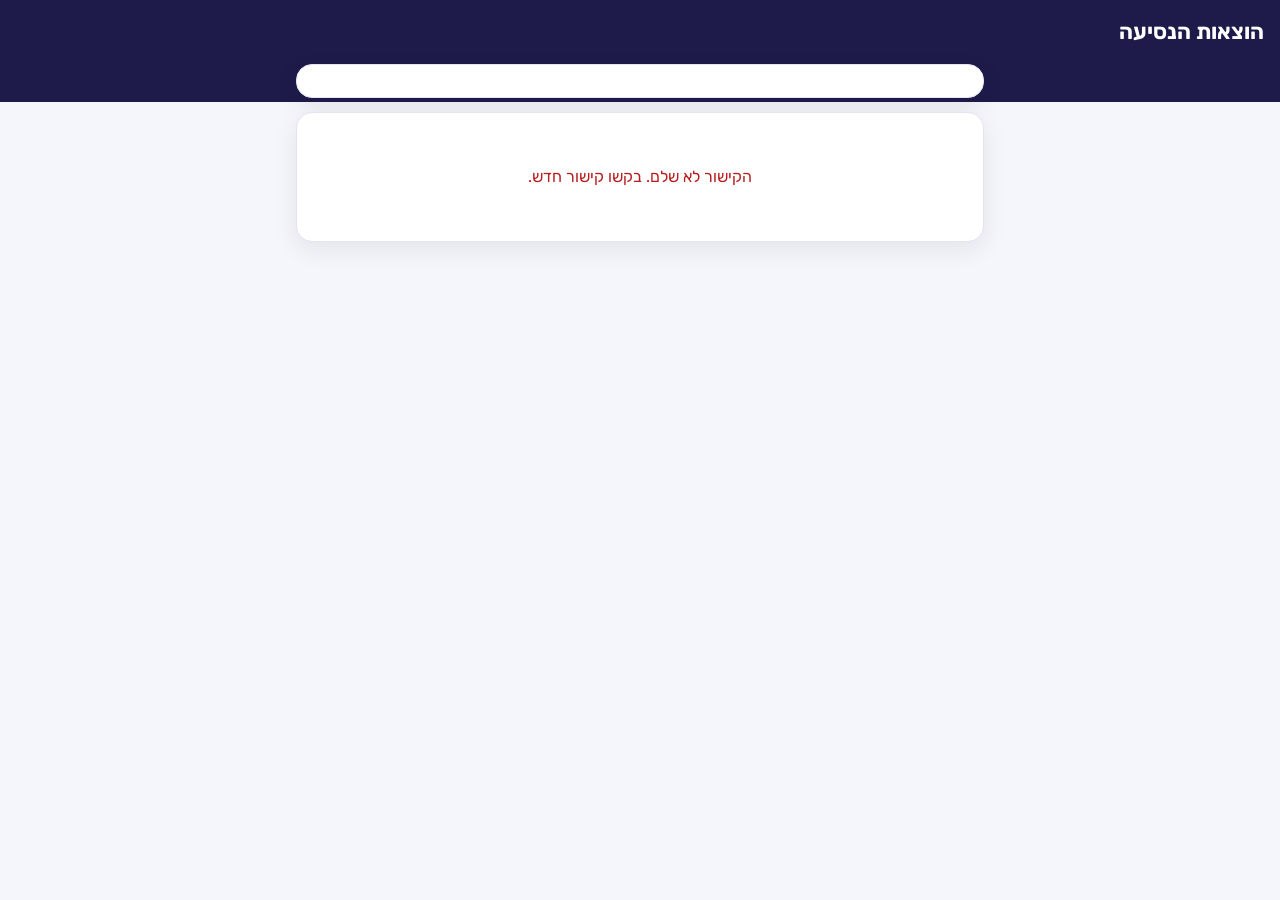
<file: spend.html>
<!DOCTYPE html>
<html lang="he" dir="rtl">
<head>
  <meta charset="utf-8">
  <meta name="viewport" content="width=device-width, initial-scale=1, viewport-fit=cover">
  <meta name="referrer" content="no-referrer">
  <meta name="robots" content="noindex">
  <title>הוצאות הנסיעה · FLYMILY</title>
  <link rel="preconnect" href="https://fonts.googleapis.com">
  <link href="https://fonts.googleapis.com/css2?family=Rubik:wght@400;500;600;700&display=swap" rel="stylesheet">
  <style>
    :root{
      --brand:#4338ca; --accent:#f97316; --ok:#15803d; --danger:#b91c1c;
      --bg:#f5f6fb; --card:#fff; --ink:#171a2b; --muted:#5d6478; --border:#e3e5ef;
      --radius:16px; --shadow:0 8px 24px rgba(16,24,40,.08);
    }
    @media (prefers-color-scheme: dark){
      :root{ --brand:#a5b4fc; --accent:#fb923c; --ok:#4ade80; --danger:#f87171;
        --bg:#0e1020; --card:#181b30; --ink:#eceef8; --muted:#a2a8bf; --border:#2b2f4a; }
    }
    *{ box-sizing:border-box; }
    body{ margin:0; background:var(--bg); color:var(--ink); font:16px/1.5 Rubik, system-ui, -apple-system, "Segoe UI", Arial, sans-serif; }
    header{ background:#1e1b4b; color:#fff; padding:16px 16px 52px; }
    header h1{ margin:0; font-size:1.35rem; }
    header p{ margin:2px 0 0; opacity:.85; font-size:14px; }
    main{ max-width:720px; margin:-38px auto 0; padding:0 16px 40px; display:grid; gap:14px; }
    .card{ background:var(--card); border:1px solid var(--border); border-radius:var(--radius); padding:16px; box-shadow:var(--shadow); }
    .totals{ display:grid; grid-template-columns:repeat(3,1fr); gap:10px; }
    .stat .label{ font-size:13px; color:var(--muted); }
    .stat .value{ font-size:1.35rem; font-weight:700; }
    .stat .sub{ font-size:13px; color:var(--muted); }
    .bar{ grid-column:1/-1; height:10px; border-radius:99px; background:color-mix(in oklab, var(--brand) 14%, var(--bg)); overflow:hidden; }
    .bar span{ display:block; height:100%; background:linear-gradient(90deg,var(--brand),var(--accent)); }
    .bar.over span{ background:var(--danger); }
    h2{ margin:0 0 10px; font-size:1.05rem; }
    form{ display:grid; grid-template-columns:2fr 1fr 1fr; gap:8px; }
    label{ display:grid; gap:4px; font-size:13px; font-weight:600; color:var(--muted); }
    .wide{ grid-column:1/-1; }
    input, select, button{ font:inherit; }
    /* 16px keeps phones from zooming the page in when a field is tapped */
    input, select{ width:100%; min-height:44px; padding:8px 10px; border:1px solid var(--border); border-radius:10px; background:var(--card); color:var(--ink); font-size:16px; font-weight:400; }
    button{ min-height:44px; border:none; border-radius:99px; background:var(--brand); color:#fff; font-weight:600; cursor:pointer; }
    button:disabled{ opacity:.6; cursor:wait; }
    @media (prefers-color-scheme: dark){ button{ color:#14162a; } }
    .status{ margin:8px 2px 0; font-size:14px; color:var(--brand); }
    .status:empty{ display:none; }
    .add-card{ padding:0; overflow:hidden; }
    .add-card .status{ margin:0 16px 12px; }
    .add-toggle{ display:flex; align-items:center; justify-content:center; gap:10px; width:100%; min-height:56px; border-radius:0; font-size:17px; }
    .add-toggle[aria-expanded="true"]{ background:transparent; color:var(--ink); border-bottom:1px solid var(--border); }
    .plus{ display:grid; place-items:center; width:26px; height:26px; border-radius:50%; background:rgba(255,255,255,.22); font-size:20px; line-height:1; transition:transform .2s; }
    .add-toggle[aria-expanded="true"] .plus{ transform:rotate(45deg); background:color-mix(in oklab, var(--brand) 14%, transparent); color:var(--brand); }
    #cashForm{ padding:14px 16px 16px; }
    #cashForm[hidden]{ display:none; }
    .form-actions{ grid-column:1/-1; display:grid; grid-template-columns:1fr 2fr; gap:8px; margin-top:4px; }
    button.secondary{ background:transparent; color:var(--ink); border:1px solid var(--border); }
    @media (prefers-reduced-motion: reduce){ .plus{ transition:none; } }
    .list-head{ display:flex; align-items:center; gap:8px; margin-bottom:6px; }
    .list-head h2{ margin:0; }
    .fold-buttons{ margin-inline-start:auto; display:flex; gap:6px; }
    button.mini{ min-height:34px; padding:0 12px; font-size:13px; background:transparent; color:var(--brand); border:1px solid var(--border); }
    button.mini:disabled{ opacity:.4; cursor:default; }
    .day{ border-top:1px solid var(--border); }
    .day:first-child{ border-top:none; }
    .day > summary{ display:flex; align-items:center; gap:8px; padding:11px 0; cursor:pointer; list-style:none; font-weight:600; font-size:15px; }
    .day > summary::-webkit-details-marker{ display:none; }
    .day > summary::before{ content:"‹"; color:var(--muted); font-size:16px; line-height:1; display:inline-block; transform:rotate(-90deg); transition:transform .2s; }
    .day[open] > summary::before{ transform:rotate(90deg); }
    .day > summary > span:last-child{ margin-inline-start:auto; }
    .day .count{ font-size:12px; font-weight:400; color:var(--muted); background:color-mix(in oklab, var(--brand) 9%, transparent); border-radius:99px; padding:0 7px; margin-inline-start:4px; }
    .day[open] > summary{ border-bottom:1px solid var(--border); }
    @media (prefers-reduced-motion: reduce){ .day > summary::before{ transition:none; } }
    .item{ display:flex; align-items:center; gap:10px; padding:9px 0; border-bottom:1px dashed var(--border); }
    .item:last-child{ border-bottom:none; }
    .item .what{ flex:1; min-width:0; }
    .item .title{ font-weight:600; overflow-wrap:anywhere; }
    .item .meta{ font-size:13px; color:var(--muted); }
    .item .note{ font-size:13px; color:var(--ink); opacity:.8; margin:1px 0 2px; overflow-wrap:anywhere; }
    .item .amount{ font-weight:700; white-space:nowrap; }
    .tag{ font-size:11px; font-weight:600; padding:1px 8px; border-radius:99px; background:color-mix(in oklab, var(--brand) 12%, transparent); color:var(--brand); }
    .tag.trip{ background:color-mix(in oklab, var(--accent) 16%, transparent); color:var(--accent); }
    .tag.cash{ background:color-mix(in oklab, var(--ok) 14%, transparent); color:var(--ok); }
    .fold > summary{ display:flex; align-items:center; gap:10px; cursor:pointer; list-style:none; min-height:32px; }
    .fold > summary::-webkit-details-marker, .cat > summary::-webkit-details-marker{ display:none; }
    .fold > summary h2{ margin:0; }
    .fold > summary .sub{ margin-inline-start:auto; font-size:13px; color:var(--muted); }
    .fold > summary::after, .cat > summary::before{ content:"‹"; display:inline-block; color:var(--muted); font-size:20px; line-height:1; transform:rotate(-90deg); transition:transform .2s; }
    .fold[open] > summary::after, .cat[open] > summary::before{ transform:rotate(90deg); }
    .fold[open] > summary{ margin-bottom:10px; }
    .cats{ display:grid; gap:2px; }
    .cat{ border-top:1px solid var(--border); }
    .cat:first-child{ border-top:none; }
    .cat > summary{ display:flex; align-items:center; gap:8px; padding:10px 0; cursor:pointer; list-style:none; font-size:15px; }
    .cat > summary::before{ font-size:16px; }
    .cat > summary strong{ margin-inline-start:auto; }
    .cat .count{ font-size:12px; color:var(--muted); background:color-mix(in oklab, var(--brand) 9%, transparent); border-radius:99px; padding:0 7px; margin-inline-start:4px; }
    .cat ul{ list-style:none; margin:0 0 10px; padding:0 24px 0 0; display:grid; gap:6px; }
    .cat li{ display:flex; justify-content:space-between; gap:10px; font-size:14px; color:var(--muted); }
    .cat li span:first-child{ overflow-wrap:anywhere; }
    .cat .when{ font-size:12px; opacity:.8; }
    @media (prefers-reduced-motion: reduce){ .fold > summary::after, .cat > summary::before{ transition:none; } }
    .empty, .error{ text-align:center; color:var(--muted); padding:20px 0; }
    .error{ color:var(--danger); }
    @media (max-width:520px){
      .totals{ grid-template-columns:1fr 1fr; }
      form{ grid-template-columns:1fr 1fr; }
      form label:first-child{ grid-column:1/-1; }
      form label:has(#cashDay), form label:has(#cashCategory){ grid-column:1/-1; }
    }
  </style>
</head>
<body>
  <header>
    <h1 id="tripName">הוצאות הנסיעה</h1>
    <p id="tripDates">טוען...</p>
  </header>
  <main>
    <section class="card totals" id="totals" aria-live="polite"></section>

    <section class="card add-card">
      <button id="cashOpen" class="add-toggle" type="button" aria-expanded="false" aria-controls="cashForm">
        <span class="plus" aria-hidden="true">+</span> הוספת הוצאה במזומן
      </button>
      <form id="cashForm" hidden>
        <label>על מה?<input id="cashTitle" maxlength="80" required placeholder="למשל מונית"></label>
        <label>סכום<input id="cashAmount" type="number" inputmode="decimal" min="0.01" step="0.01" required></label>
        <label>מטבע<select id="cashCurrency"><option>USD</option><option>ILS</option><option>EUR</option></select></label>
        <label>קטגוריה<select id="cashCategory"></select></label>
        <label>יום<input id="cashDay" type="date" required></label>
        <div class="form-actions">
          <button id="cashCancel" class="secondary" type="button">ביטול</button>
          <button id="cashSubmit" type="submit">הוסף</button>
        </div>
      </form>
      <p id="cashStatus" class="status" role="status"></p>
    </section>

    <section class="card">
      <details class="fold">
        <summary><h2>לפי קטגוריה</h2><span id="categoriesSummary" class="sub"></span></summary>
        <div id="byCategory" class="cats"></div>
      </details>
    </section>

    <section class="card">
      <div class="list-head">
        <h2>כל ההוצאות</h2>
        <div class="fold-buttons">
          <button id="daysOpenAll" class="mini" type="button">פתח הכל</button>
          <button id="daysCloseAll" class="mini" type="button" disabled>צמצם הכל</button>
        </div>
      </div>
      <div id="items"><p class="empty">טוען...</p></div>
    </section>
  </main>
  <script type="module" src="./spend.js?v=spend-20261107-6"></script>
</body>
</html>
</file>
